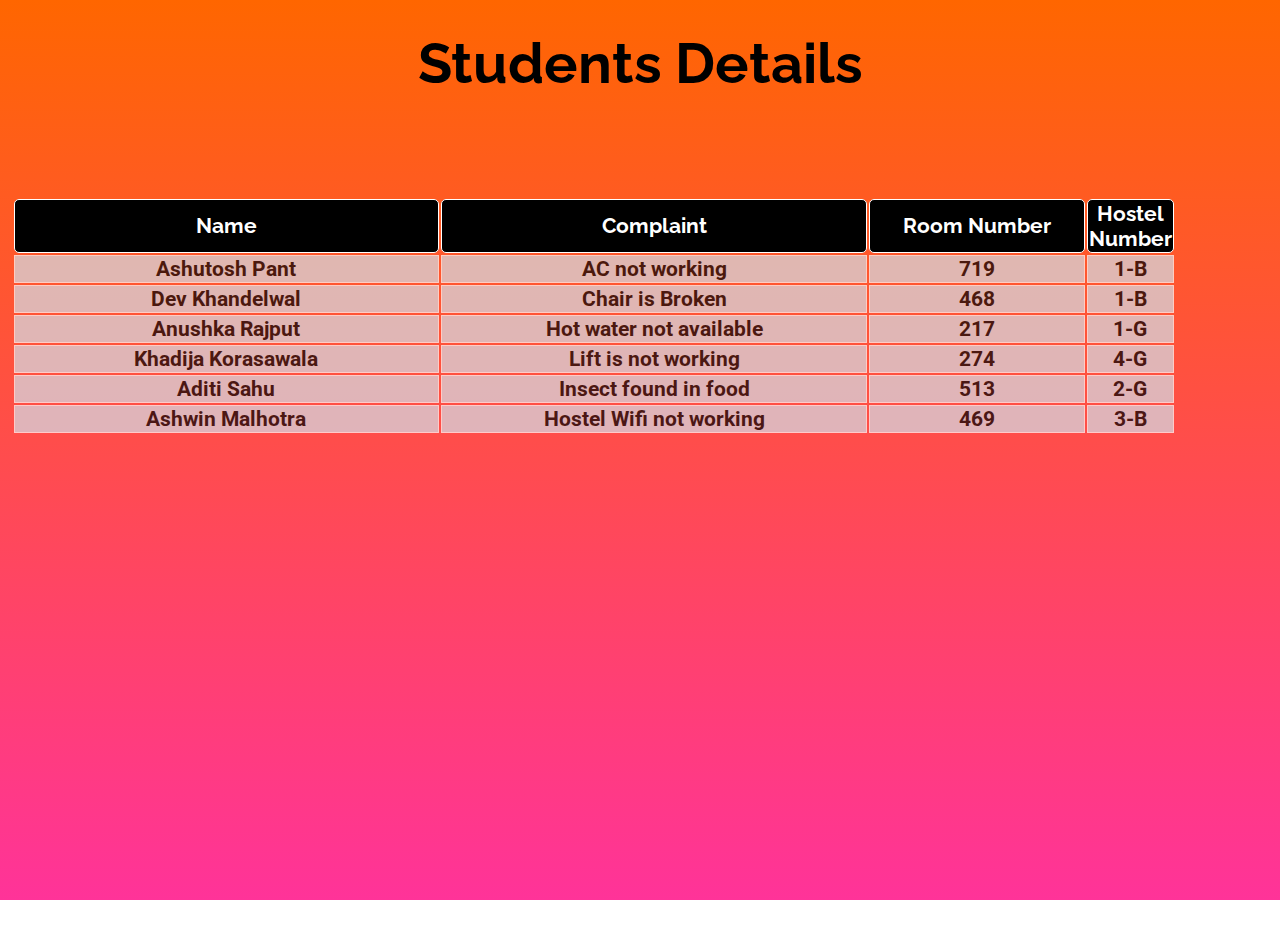
<file: complaints.html>
<!DOCTYPE html>
<html lang="en" dir="ltr">
  <head>
    <meta charset="utf-8" />
    <title>Customer</title>

    <!-- Google fonts -->
    <link
      href="https://fonts.googleapis.com/css2?family=Raleway&family=Roboto:wght@100&display=swap"
      rel="stylesheet"
    />

    <!-- Stylesheet -->
    <link rel="stylesheet" href="complaints.css" />

    <!-- Font-Awesome -->
    <link
      rel="stylesheet"
      href="https://use.fontawesome.com/releases/v5.15.2/css/all.css"
      integrity="sha384-vSIIfh2YWi9wW0r9iZe7RJPrKwp6bG+s9QZMoITbCckVJqGCCRhc+ccxNcdpHuYu"
      crossorigin="anonymous"
    />
  </head>

  <body>
    <!-- Back to Home Page -->

    <div class="header">
      <h1 class="main-heading">Students Details</h1>
      <a href="info-admin.html"><i class="fas fa-home fa-3x"></i></a>
    </div>

    <!-- Customer Table -->

    <div class="customer-table">
      <table>
        <tr>
          <th>Name</th>
          <th>Complaint</th>
          <th>Room Number</th>
          <th>Hostel Number</th>
        </tr>

        <tr>
          <td>Ashutosh Pant</td>
          <td>AC not working</td>
          <td>719</td>
          <td>1-B</td>
        </tr>

        <tr>
          <td>Dev Khandelwal</td>
          <td>Chair is Broken</td>
          <td>468</td>
          <td>1-B</td>
        </tr>

        <tr>
          <td>Anushka Rajput</td>
          <td>Hot water not available</td>
          <td>217</td>
          <td>1-G</td>
        </tr>

        <tr>
          <td>Khadija Korasawala</td>
          <td>Lift is not working</td>
          <td>274</td>
          <td>4-G</td>
        </tr>

        <tr>
          <td>Aditi Sahu</td>
          <td>Insect found in food</td>
          <td>513</td>
          <td>2-G</td>
        </tr>

        <tr>
          <td>Ashwin Malhotra</td>
          <td>Hostel Wifi not working</td>
          <td>469</td>
          <td>3-B</td>
        </tr>
      </table>
    </div>
  </body>
</html>
</file>
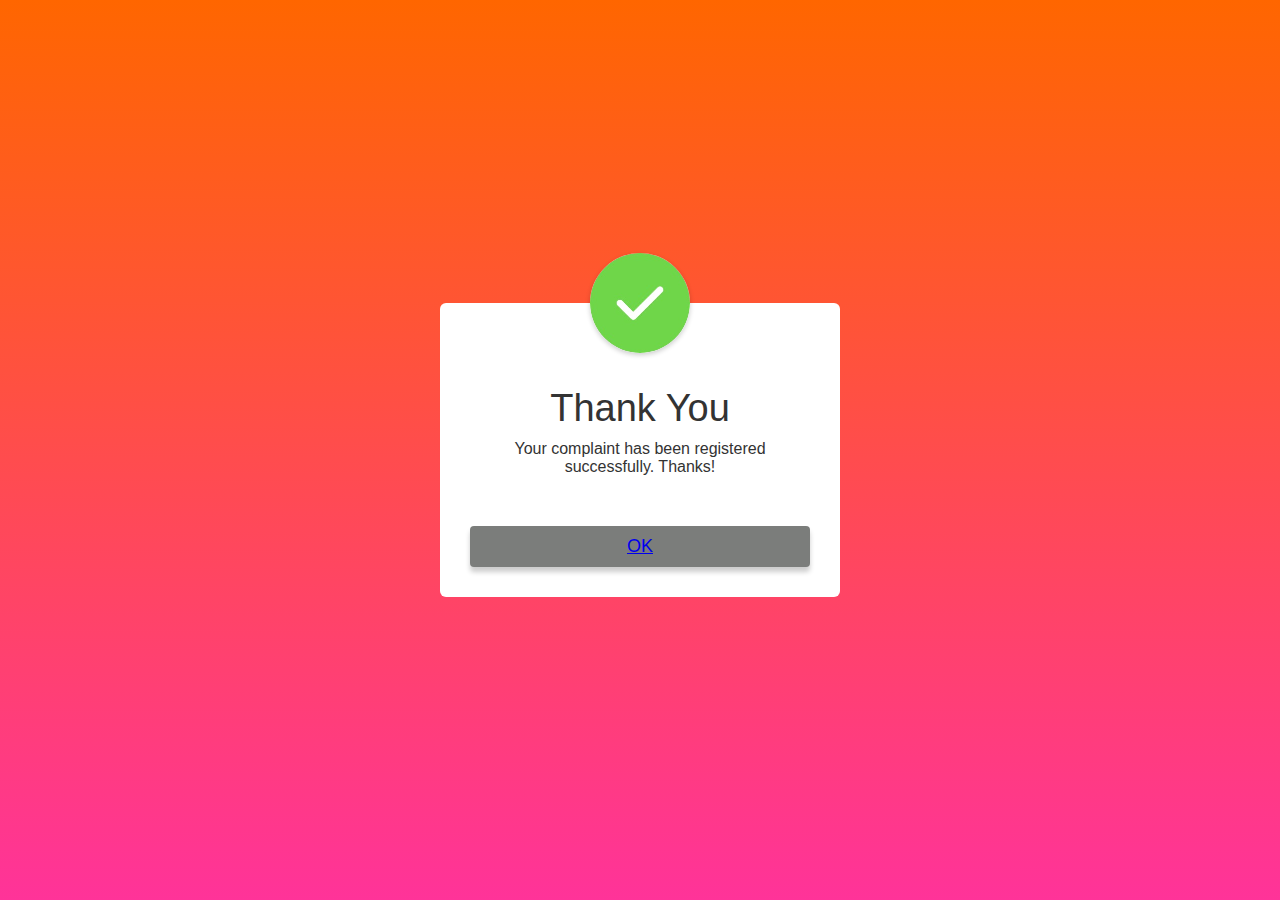
<file: popup.html>
<!DOCTYPE html>
<html lang="en">
  <head>
    <meta charset="UTF-8" />
    <meta http-equiv="X-UA-Compatible" content="IE=edge" />
    <meta name="viewport" content="width=device-width, initial-scale=1.0" />
    <title>Document</title>
    <link rel="stylesheet" href="popup.css" />
  </head>

  <body>
    <div class="container">
      <div class="popup" id="popup">
        <img src="tick.png" />
        <h2>Thank You</h2>
        <p>Your complaint has been registered successfully. Thanks!</p>
        <button type="button" onclick="closePopup()">
          <a href="complaint-form.html"> OK</a>
        </button>
      </div>
    </div>
    <script>
      let popup = document.getElementById("popup");

      function closePopup() {
        popup.classList.remove("open-popup");
      }
    </script>
  </body>
</html>
</file>
<file: complaints.css>
body {
  background: linear-gradient(to bottom, #ff6600 0%, #ff3399 100%);
  background-repeat: no-repeat;
}

body,
html {
  height: 100%;
}

.main-heading {
  font-family: "Raleway", cursive;
  font-weight: bolder;
  font-size: 3.5rem;
  margin-top: 1.875rem;
  text-align: center;
}

.header i {
  color: black;
  background-color: #8ac4d0;
  border-radius: 50%;
  position: absolute;
  right: 70px;
  top: 40px;
  opacity: 0.6;
}

.header i:hover {
  opacity: 0.8;
}

.customer-table {
  padding-top: 5%;
  padding-left: 18%;
  margin-right: 6rem;
  margin-left: -14rem;
}

table th,
td {
  border: 1px solid white;
  width: 40%;
  text-align: center;
  border-collapse: collapse;
  font-size: 1.3rem;
}

th {
  font-family: "Raleway", cursive;
  color: #ffffff;
  border-radius: 5px;
  background-image: linear-gradient(#000000, #000000);
}

td {
  font-family: "Roboto", cursive;
  font-weight: bolder;
  color: black;
  background-color: #d3e0ea;
  opacity: 0.7;
}

td:hover {
  opacity: 1;
}
</file>
<file: popup.css>
* {
  margin: 0;
  padding: 0;
  box-sizing: border-box;
  font-family: "Poppins", sans-serif;
}

.container {
  width: 100%;
  height: 100vh;
  background: linear-gradient(to bottom, #ff6600 0%, #ff3399 100%);
  display: flex;
  align-items: center;
  justify-content: center;
}

.btn {
  padding: 10px 60px;
  background: #fff;
  border: 0;
  outline: none;
  cursor: pointer;
  font-size: 22px;
  font-weight: 500;
  border-radius: 30px;
}

.popup {
  width: 400px;
  background: #fff;
  border-radius: 6px;
  position: absolute;
  top: 50%;
  left: 50%;
  transform: translate(-50%, -50%) scale(1);
  text-align: center;
  padding: 0 30px 30px;
  color: #333;
  visibility: visible;
  transition: transform 0.4s, top 0.4s;
}

.popup img {
  width: 100px;
  margin-top: -50px;
  border-radius: 50%;
  box-shadow: 0 2px 5px rgba(0, 0, 0, 0.2);
}

.popup h2 {
  font-size: 38px;
  font-weight: 500;
  margin: 30px 0 10px;
}

.popup button {
  width: 100%;
  margin-top: 50px;
  padding: 10px 0;
  background: #7b7d7b;
  color: #fff;
  border: 0;
  outline: none;
  font-size: 18px;
  border-radius: 4px;
  cursor: pointer;
  box-shadow: 0 5px 5px rgba(0, 0, 0, 0.2);
}
</file>
